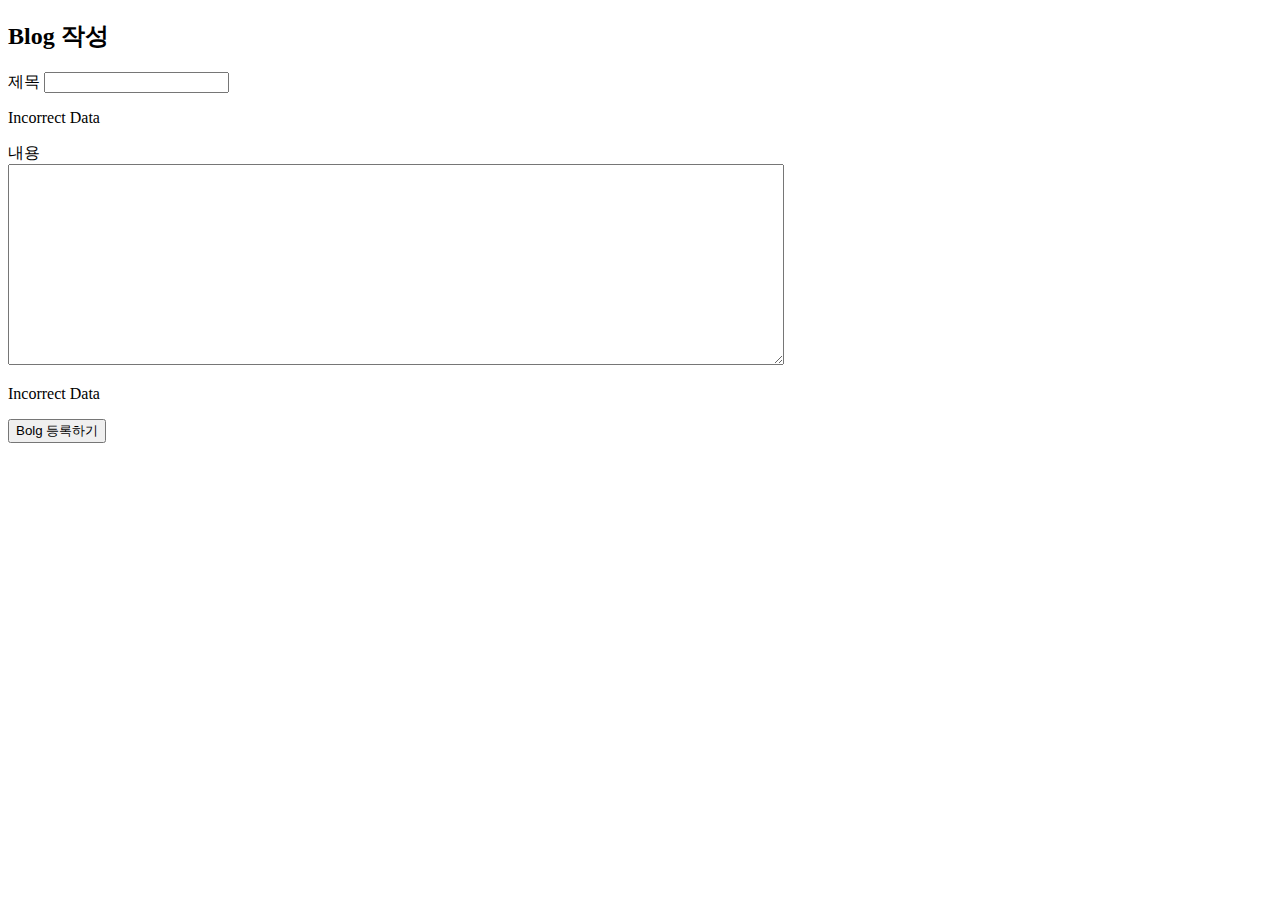
<file: src/main/resources/templates/board/blogModify.html>
<!DOCTYPE html>
<html xmlns:th="http://www.thymeleaf.org"
      xmlns:layout="http://www.ultraq.net.nz/thymeleaf/layout"
      layout:decorate="~{layouts/layout}">

<main layout:fragment="content" class="main">

    <section class="pt-5 padding-bottom">
        <div class="container">
            <div class="row">
                <div class="col-lg-12 col-md-12 col-sm-12 col-xs-12">

                    <div class="row justify-content-center">
                        <div class="col-lg-8">

                            <h2 class="mb-4">Blog 작성</h2>

                            <form id="postForm" class="contact-form" method="post" th:action="@{'/board/modify/' + ${writeFormDto.id}}"
                                  th:object="${writeFormDto}" name="write" >
                                <input type="hidden" th:field="*{id}" />

                                <div class="row">
                                    <div class="col-md-12">
                                        <div class="form-group">
                                            <label for="subject">제목</label>
                                            <input class="form-control form-control-name" name="title" id="subject"
                                                   type="text" th:field="*{title}" />
                                            <p th:if="${#fields.hasErrors('title')}" th:errors="*{title}" class="fieldError">Incorrect Data</p>
                                        </div>

                                        <div class="form-group">
                                            <label for="editor">내용</label>
                                            <div id="editor"></div>
                                            <textarea rows="13" cols="94" th:field="*{content}" name="content"></textarea>
                                            <p th:if="${#fields.hasErrors('content')}" th:errors="*{content}" class="fieldError">Incorrect Data</p>
                                        </div>

                                        <button class="btn btn-primary solid blank mt-3" type="submit"
                                                style="margin-bottom: 70px;">
                                            Bolg 등록하기
                                        </button>

                                    </div>
                                </div>
                                <input type="hidden" th:name="${_csrf.parameterName}" th:value="${_csrf.token}"/>
                            </form>
                        </div>
                    </div>
                </div>
            </div>
        </div>
    </section>

</main>

<!-- 각 페이지의 JS가 작성될 위치지정 -->
<th:block layout:fragment="script">
    <script th:src="@{plugins/ckeditor5/build/ckeditor.js}"></script>

    <script th:inline="javascript">
        var errorMessage = [[${errorMessage}]];
        if(errorMessage != null) alert(errorMessage);
    </script>
</th:block>

</html>
</file>
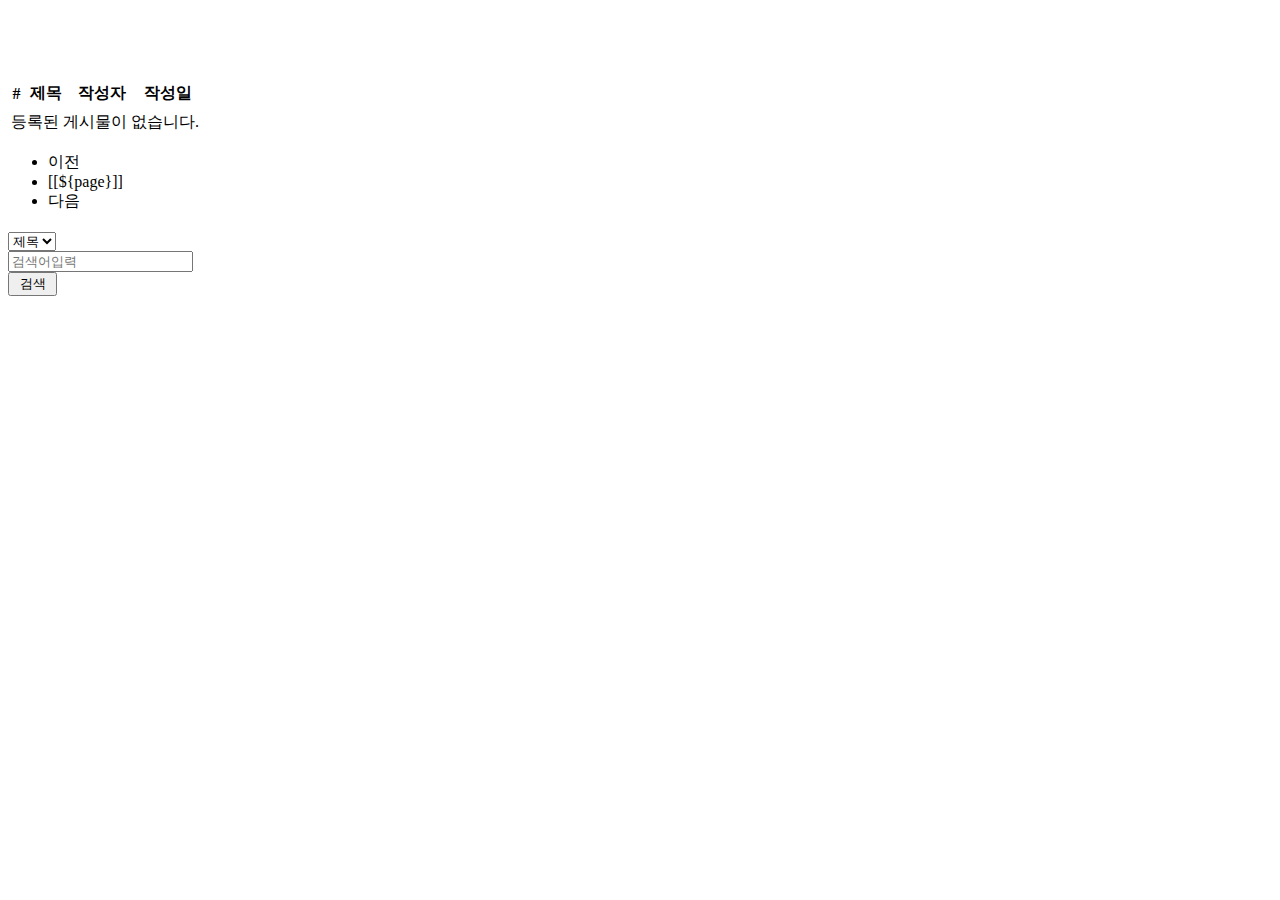
<file: src/main/resources/templates/board/list.html>
<!DOCTYPE html>
<html xmlns:th="http://www.thymeleaf.org"
      xmlns:layout="http://www.ultraq.net.nz/thymeleaf/layout"
      layout:decorate="~{layouts/layout}">

<main layout:fragment="content" class="main">
    <div class="container" style="margin-top:80px;">
        <!-- 게시판 리스트 -->
        <div class="row justify-content-center">
            <div class="col-lg-10">
                <table class="table">
                    <thead>
                    <tr>
                        <th scope="col">#</th>
                        <th scope="col">제목</th>
                        <th scope="col">작성자</th>
                        <th scope="col">작성일</th>
                    </tr>
                    </thead>
                    <tbody>
                    <!-- 등록된 포스트가 있을 경우 -->
                    <tr th:each="board, status: ${boardList.getContent()}">
                        <td th:text="${board.id}"><a th:href="'/board/' + ${board.id}" th:text="${board.id}"></a></td>
                        <td><a th:href="'/board/' + ${board.id}" th:text="${board.title}"></a></td>
                        <td th:text="${board.name}"></td>
                        <td th:text="${board.regTime}"></td>
                    </tr>

                    <!-- 등록된 포스트가 없을 경우-->
                    <tr th:if="${boardList.isEmpty()}">
                        <td colspan="5">등록된 게시물이 없습니다.</td>
                    </tr>
                    </tbody>
                </table>

            </div>
        </div>

        <!-- 페이징 버튼 -->
        <div class="row justify-content-center">
            <div class="col-lg-10">
                <nav th:with="start=${(boardList.number / maxPage) * maxPage + 1},
                     end=${(boardList.totalPages == 0) ? 1 : (start + (maxPage - 1) < boardList.totalPages ? start + (maxPage - 1) : boardList.totalPages)}"
                     aria-label="Page navigation example">
                    <ul class="pagination d-flex justify-content-center">
                        <li class="page-item" th:classappend="${boardList.first} ? 'disabled'">
                            <a class="page-link"
                               th:href="@{'/board/blog/' + ${boardList.number - 1}}">이전</a>
                        </li>

                        <li class="page-item"
                            th:each="page : ${#numbers.sequence(start, end)}"
                            th:classappend="${boardList.number eq page - 1} ? 'active' : ''">
                            <a class="page-link"
                               th:href="@{'/board/blog/' + ${page - 1}}" th:inline="text">[[${page}]]</a>
                        </li>

                        <li class="page-item" th:classappend="${boardList.last} ? 'disabled'">
                            <a class="page-link"
                               th:href="@{'/board/blog/' + ${boardList.number + 1}}">다음</a>
                        </li>
                    </ul>
                </nav>
            </div>
        </div>

        <!-- 검색바 -->
        <div class="row justify-content-center">
            <div class="col-lg-7">
                <form action="/board/blog" method="post" name="searchForm">
                    <div class="row" style="margin-bottom: 70px; margin-top: 20px;">
                        <div class="col-lg-3 px-1">
                            <select name="searchKey" class="form-control">
                                <option value="subject">제목</option>
                                <option value="content">내용</option>
                            </select>
                        </div>
                        <div class="col-lg-6 px-1">
                            <input type="text" name="searchValue" class="form-control" placeholder="검색어입력"/>
                        </div>
                        <div class="col-lg-3 px-1">
                            <input type="button" value=" 검색 " class="btn btn-secondary" style="height: 100%;" onclick="sendIt()"/>
                        </div>
                    </div>
                </form>
            </div>
        </div>
    </div>
</main>

<!-- 각 페이지의 JS가 작성될 위치지정 -->
<th:block layout:fragment="script">
    <script th:inline="javascript"></script>
</th:block>
</html>
</file>
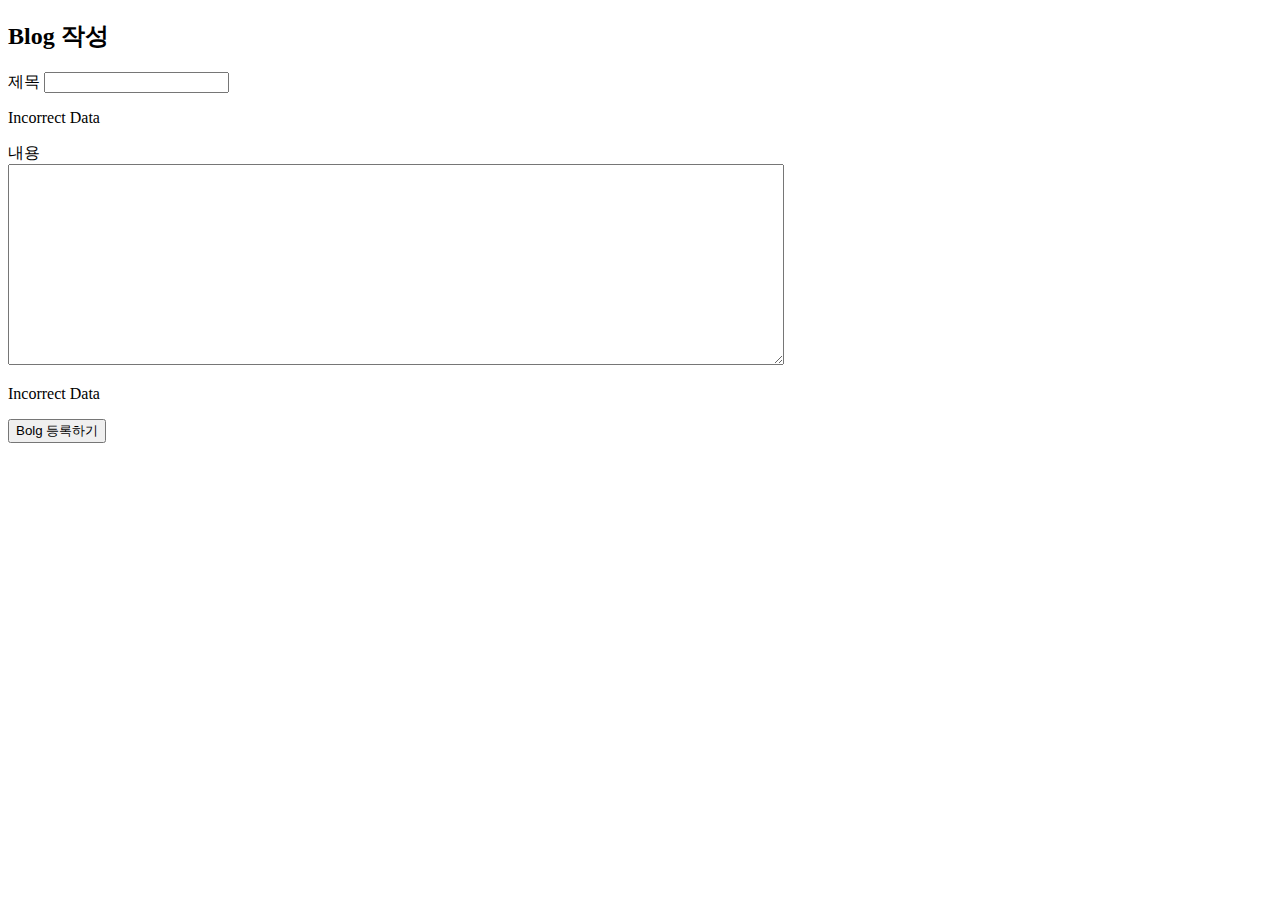
<file: src/main/resources/templates/board/write.html>
<!DOCTYPE html>
<html xmlns:th="http://www.thymeleaf.org"
      xmlns:layout="http://www.ultraq.net.nz/thymeleaf/layout"
      layout:decorate="~{layouts/layout}">

<main layout:fragment="content" class="main">

    <section class="pt-5 padding-bottom">
        <div class="container">
            <div class="row">
                <div class="col-lg-12 col-md-12 col-sm-12 col-xs-12">

                    <div class="row justify-content-center">
                        <div class="col-lg-8">

                            <h2 class="mb-4">Blog 작성</h2>

                            <form id="postForm" class="contact-form" method="post" action="/board/blog/new"
                                  th:object="${writeFormDto}" name="write" >
                                <div class="row">
                                    <div class="col-md-12">
                                        <div class="form-group">
                                            <label for="subject">제목</label>
                                            <input class="form-control form-control-name" name="title" id="subject"
                                                   type="text" th:field="*{title}" />
                                            <p th:if="${#fields.hasErrors('title')}" th:errors="*{title}" class="fieldError">Incorrect Data</p>
                                        </div>

                                        <div class="form-group">
                                            <label for="editor">내용</label>
                                            <div id="editor"></div>
                                            <textarea rows="13" cols="94" th:field="*{content}" name="content"></textarea>
                                            <p th:if="${#fields.hasErrors('content')}" th:errors="*{content}" class="fieldError">Incorrect Data</p>
                                        </div>

                                        <button class="btn btn-primary solid blank mt-3" type="submit"
                                                style="margin-bottom: 70px;">
                                            Bolg 등록하기
                                        </button>

                                    </div>
                                </div>
                                <input type="hidden" th:name="${_csrf.parameterName}" th:value="${_csrf.token}"/>
                            </form>
                        </div>
                    </div>
                </div>
            </div>
        </div>
    </section>

</main>

<!-- 각 페이지의 JS가 작성될 위치지정 -->
<th:block layout:fragment="script">
    <script th:src="@{plugins/ckeditor5/build/ckeditor.js}"></script>

    <script th:inline="javascript">
        var errorMessage = [[${errorMessage}]];
        if(errorMessage != null) alert(errorMessage);
    </script>
</th:block>

</html>
</file>
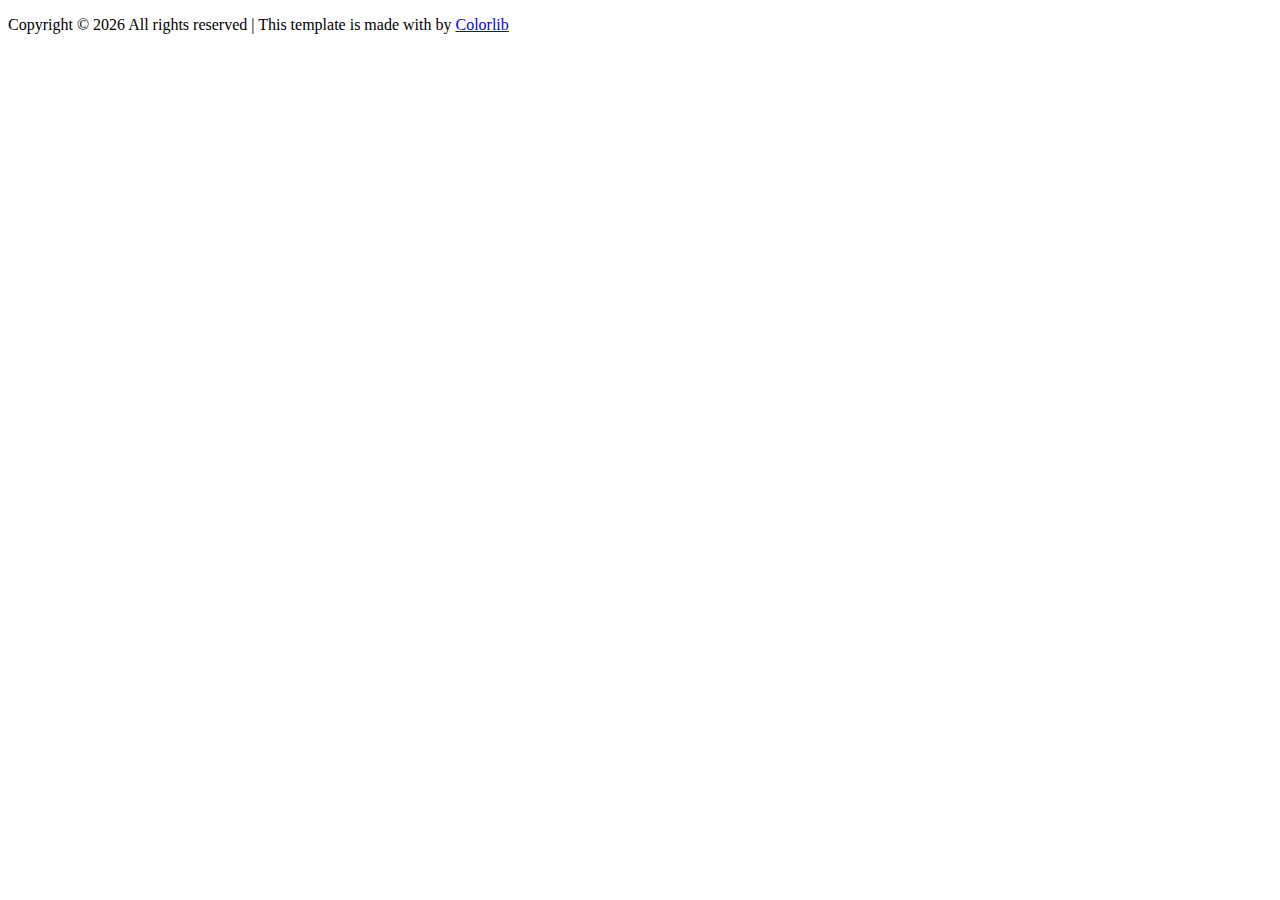
<file: src/main/resources/templates/fragments/footer.html>
<!DOCTYPE html>
<html xmlns:th="http://www.thymeleaf.org">

<footer class="footer__section" th:fragment="footer" >
    <div class="container">
        <!-- Link back to Colorlib can't be removed. Template is licensed under CC BY 3.0. -->
        <div class="footer__copyright__text">
            <p>
                Copyright &copy;
                <script>
                    document.write(new Date().getFullYear())
                </script>
                All rights reserved | This template is made with
                <i class="fa fa-heart" aria-hidden="true"></i> by
                <a href="https://colorlib.com" target="_blank">Colorlib</a>
            </p>
        </div>
        <!-- Link back to Colorlib can't be removed. Template is licensed under CC BY 3.0. -->
    </div>
</footer>

</html>
</file>
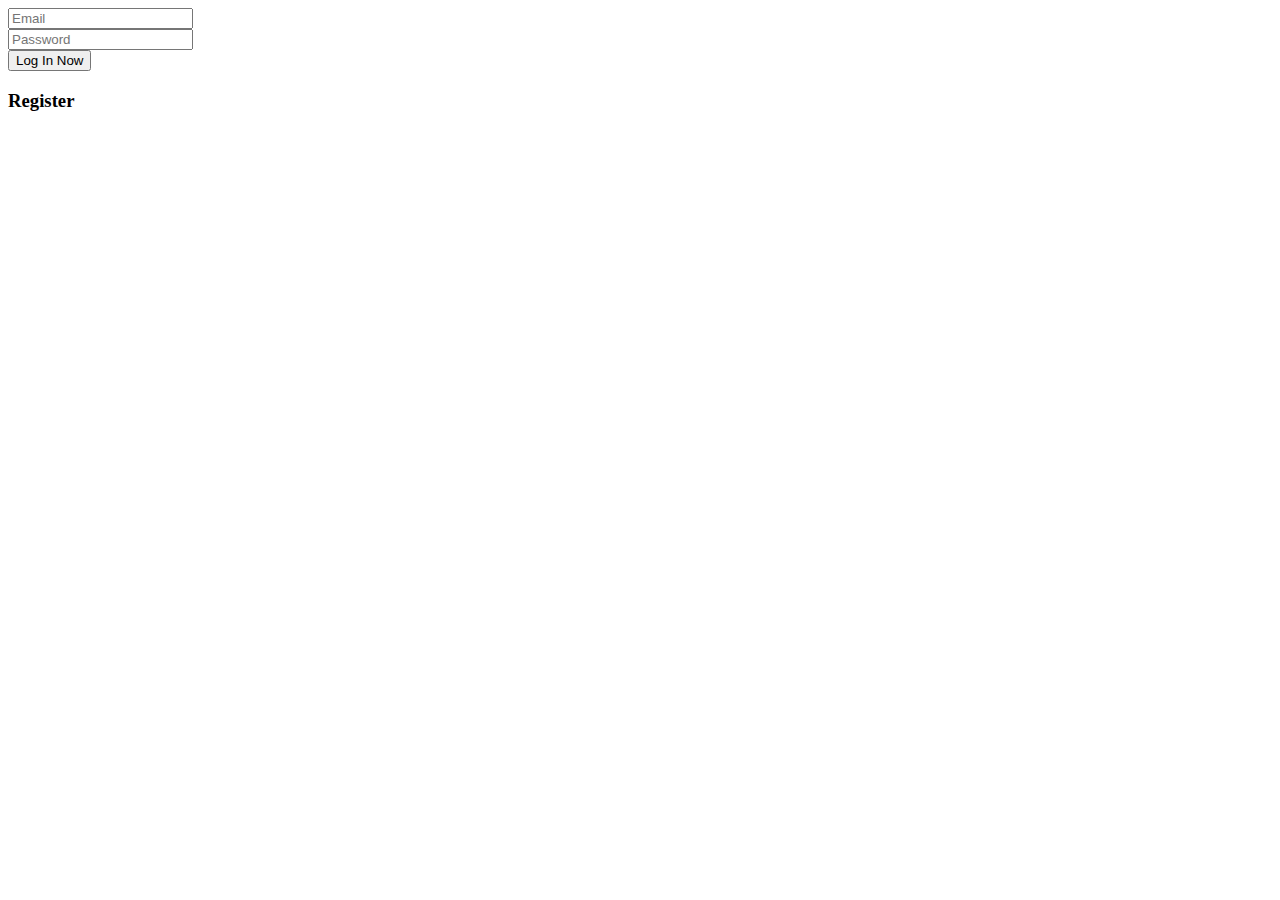
<file: src/main/resources/templates/member/loginForm.html>
<!DOCTYPE html>
<html xmlns:th="http://www.thymeleaf.org" xmlns:layout="http://www.ultraq.net.nz/thymeleaf/layout" layout:decorate="~{layouts/loginLayout}">

<th:block layout:fragment="css">
    <link rel="stylesheet" th:href="@{/css/loginForm.css}" />
    <style>
        .error {
           color: #bd2130;
        }
    </style>
</th:block>

<div layout:fragment="content">
    <div class="container">
        <div class="screen">
            <div class="screen__content">
                <form action="/members/login" method="post" class="login">
                    <div class="login__field">
                        <i th:for="email" class="login__icon fas fa-user"></i>
                        <input type="text" class="login__input" placeholder="Email" name="email">
                    </div>
                    <div class="login__field">
                        <i th:for="password" class="login__icon fas fa-lock"></i>
                        <input type="password" class="login__input" placeholder="Password" name="password">
                    </div>
                    <button type="submit" class="button login__submit">
                        <span class="button__text">Log In Now</span>
                        <i class="button__icon fas fa-chevron-right"></i>
                    </button>
                    <input type="hidden" th:name="${_csrf.parameterName}" th:value="${_csrf.token}"/>
                </form>
                <div class="social-login">
                    <a th:href="@{/members/new}">
                        <h3>Register</h3>
                    </a>
                </div>
            </div>
            <div class="screen__background">
                <span class="screen__background__shape screen__background__shape4"></span>
                <span class="screen__background__shape screen__background__shape3"></span>
                <span class="screen__background__shape screen__background__shape2"></span>
                <span class="screen__background__shape screen__background__shape1"></span>
            </div>
        </div>
    </div>
</div>

<th:block layout:fragment="script">
    <script type="text/javascript" th:src="@{/js/cookie.js}"></script>
    <script th:inline="javascript">
        //1. 쿠키값이 있는지 확인하기
var userInputId = getCookie("userInputId"); //쿠키값(이메일주소)을 가져온다.
var setCookieYN = getCookie("setCookieYN"); //쿠키값(이메일 저장 여부)을 가져온다.

if(setCookieYN == 'Y') { //이메일 저장 여부가 Y면
    $("#id_save").prop("checked", true); //이메일 저장 체크박스를 체크한다
    $("#email").val(userInputId); //이메일 input창에는 쿠키에서 가져온 이메일 주소를 넣는다.
} else {
    $("#id_save").prop("checked", false);
}

//2. 로그인 버튼 클릭시 쿠키에 이메일 저장여부, 이메일 저장
$("#loginbtn").click(function(){

    if($("#id_save").is(":checked")) { //이메일 저장에 체크가 되어있다면
        var userInputId = $("#email").val(); //이메일 값을 가지고 온다.

        //쿠키 생성
        setCookie("userInputId", userInputId, 60); //이메일 저장
        setCookie("setCookieYN", "Y", 60); //이메일 저장 여부를 저장
    } else {
        //쿠키 삭제
        deleteCookie("userInputId");
        deleteCookie("setCookieYN");
    }
});
    </script>
</th:block>

</html>
</file>
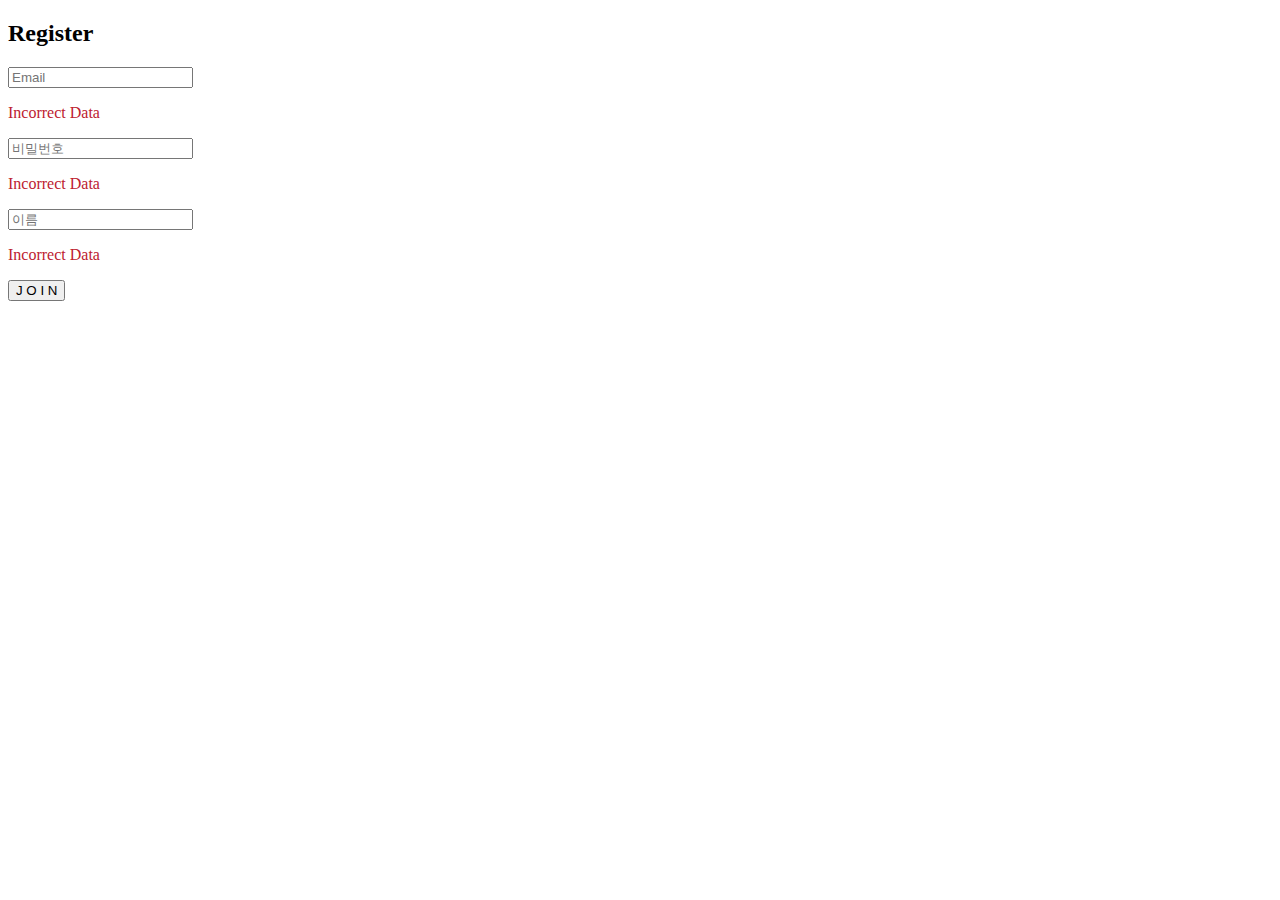
<file: src/main/resources/templates/member/registerForm.html>
<!DOCTYPE html>
<html xmlns:th="http://www.thymeleaf.org" xmlns:layout="http://www.ultraq.net.nz/thymeleaf/layout" layout:decorate="~{layouts/layout}">

<th:block layout:fragment="css">
    <link rel="stylesheet" th:href="@{/css/registerForm.css}" />
    <style>
        .fieldError {
           color: #bd2130;
        }
    </style>
</th:block>

<div layout:fragment="content" style="height: 700px;">
    <form action="/members/new" method="post" class="joinForm" th:object="${memberFormDto}">
        <h2>Register</h2>
        <div class="textForm">
            <input th:field="*{email}" type="text" class="id" placeholder="Email" />
            <p th:if="${#fields.hasErrors('email')}" th:errors="*{email}" class="fieldError">Incorrect Data</p>
        </div>
        <div class="textForm">
            <input th:field="*{password}" type="password" class="pw" placeholder="비밀번호" />
            <p th:if="${#fields.hasErrors('password')}" th:errors="*{password}" class="fieldError">Incorrect Data</p>
        </div>
        <div class="textForm">
            <input th:field="*{name}" type="text" class="name" placeholder="이름" />
            <p th:if="${#fields.hasErrors('name')}" th:errors="*{name}" class="fieldError">Incorrect Data</p>
        </div>
        <input type="submit" class="btn" value="J O I N"/>
        <input type="hidden" th:name="${_csrf.parameterName}" th:value="${_csrf.token}"/>
    </form>
</div>

<th:block layout:fragment="script">
    <script th:inline="javascript">
        var errorMessage = [[${errorMessage}]]

        if (errorMessage != null) alert(errorMessage);
    </script>
</th:block>

</html>
</file>
